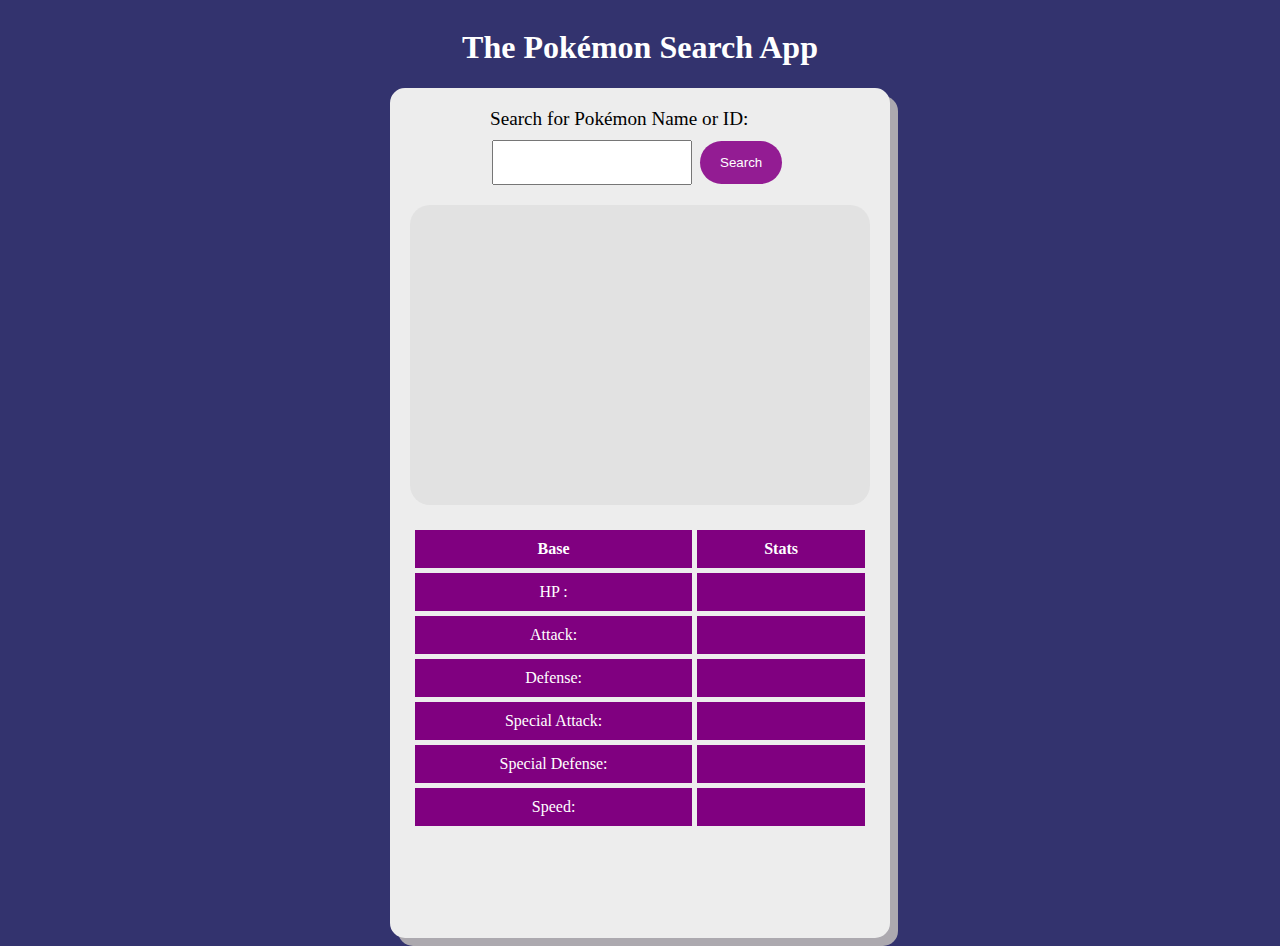
<file: index.html>
<!DOCTYPE html>
<html lang="fr">
  <head>
    <meta charset="utf-8">
    <meta http-equiv="X-UA-Compatible" content="IE-edge" />
    <meta name="viewport" content="width=device-width, initial-scale = 1.0">
    <title>The Pokémon Search App</title>
    <link rel="stylesheet" href="css/styles.css">
    
  </head>
  <body>
    <h1>The Pokémon Search App</h1>
    <div class="app-container">
      <div class="search-container">
        
        <form role="search">
          <label for="search-input">Search for Pokémon Name or ID:</label>
        <input id="search-input" required>
        <button type="button" id="search-button">Search</button>
        </form>
        </div>
      
      <div class="pokemon-container">
        <h3 id="pokemon-name"></h3>
        <h3 id="pokemon-id"></h3>
        <p id="weight"></p>
        <p id="height"></p>
        <div id="pkmn-image"></div>
        <div id="types"></div>
      </div>
      <div class="base-stats">
        <table>
          <thead>
            <tr>
              <th id="base">Base</th>

              <th id="stats">Stats</th>
            </tr>
              </thead>
                <tbody>
             <tr><td>HP :</td>
             <td id="hp"></td>
             </tr>
        <tr>
          <td>Attack:</td>
        <td id="attack"></td>
        </tr>
        <tr>
          <td>Defense:</td>
          <td id="defense"></td>
          </tr>
        <tr>
          <td >Special Attack:</td>
          <td id="special-attack"></td>
          </tr>
        <tr>
          <td >Special Defense:</td>
          <td id="special-defense"></td>
          </tr>
        <tr>
          <td >Speed:</td>
          <td id="speed"></td>
          </tr>
              </tbody>
        </table>
      </div>
    </div>
<script src="js/script.js"></script>
  </body>
  </html>
</file>
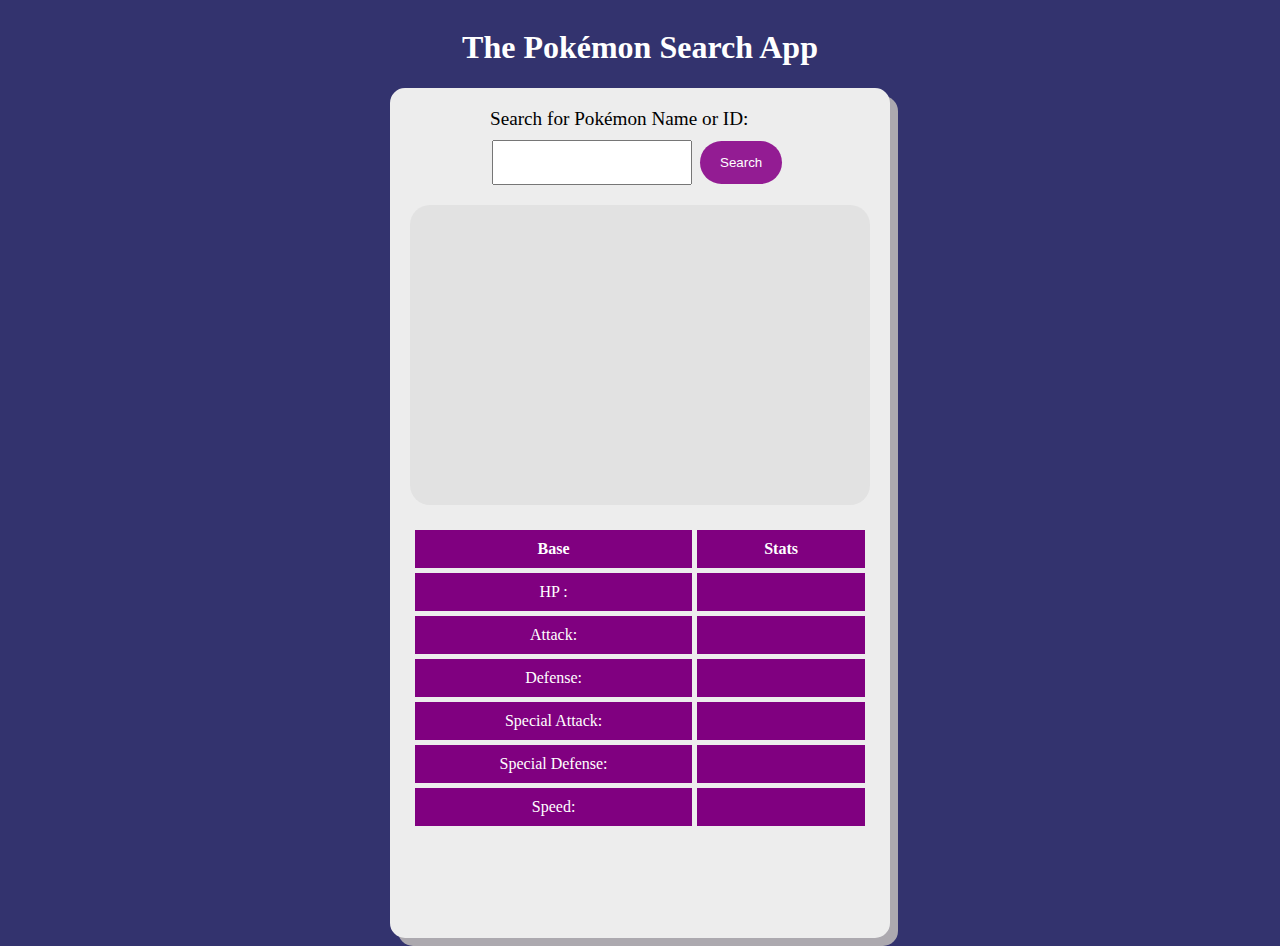
<file: pkmnSearchApp.html>
<!DOCTYPE html>
<html lang="fr">
  <head>
    <meta charset="utf-8">
    <meta http-equiv="X-UA-Compatible" content="IE-edge" />
    <meta name="viewport" content="width=device-width, initial-scale = 1.0">
    <title>The Pokémon Search App</title>
    <link rel="stylesheet" href="css/pkmnSearchAppStyles.css">
    
  </head>
  <body>
    <h1>The Pokémon Search App</h1>
    <div class="app-container">
      <div class="search-container">
        
        <form role="search">
          <label for="search-input">Search for Pokémon Name or ID:</label>
        <input id="search-input" required>
        <button type="button" id="search-button">Search</button>
        </form>
        </div>
      
      <div class="pokemon-container">
        <h3 id="pokemon-name"></h3>
        <h3 id="pokemon-id"></h3>
        <p id="weight"></p>
        <p id="height"></p>
        <div id="pkmn-image"></div>
        <div id="types"></div>
      </div>
      <div class="base-stats">
        <table>
          <thead>
            <tr>
              <th id="base">Base</th>

              <th id="stats">Stats</th>
            </tr>
              </thead>
                <tbody>
             <tr><td>HP :</td>
             <td id="hp"></td>
             </tr>
        <tr>
          <td>Attack:</td>
        <td id="attack"></td>
        </tr>
        <tr>
          <td>Defense:</td>
          <td id="defense"></td>
          </tr>
        <tr>
          <td >Special Attack:</td>
          <td id="special-attack"></td>
          </tr>
        <tr>
          <td >Special Defense:</td>
          <td id="special-defense"></td>
          </tr>
        <tr>
          <td >Speed:</td>
          <td id="speed"></td>
          </tr>
              </tbody>
        </table>
      </div>
    </div>
<script src="js/pkmnSearchAppScript.js"></script>
  </body>
  </html>
</file>
<file: css/styles.css>
*,
*::after,
*::before {
  box-sizing: border-box;
}

body {
  background: #33336e;
  display: flex;
  flex-direction: column;
  align-items: center;
  /*overflow: hidden;*/
  font-family: roboto;
  position: relative;
  color: white;
}

.app-container {
 background: rgb(237, 237, 237);
 border: solid 20px rgb(237, 237, 237); 
 border-radius: 15px;
 box-shadow: 8px 8px 0 rgba(185, 182, 182, 0.9);
 width: 500px;
 height: 850px;
}
.search-container {
  margin: 0 80px;
}

#search-input, #search-button {
  margin: 0 2px;
}

label {
  text-align: center;
  font-size: 1.2em;
  color: black;
}
#search-input {
  height: 45px;
  width: 200px;
  padding: 10px;
}
#search-button {
  border-radius: 22px;
  padding: 14px 20px;
  border: 0 ;
  color: white;
  background: rgb(147, 28, 147);
  cursor: pointer;
}

#search-button:hover {
  background: rgb(163, 10, 163);
}

#search-input, #search-button {
  margin-top: 10px;
}

.pokemon-container {
  background: rgb(226, 226, 226);
  height: 300px;
  color: black;
  /*display: flex;*/
  margin-top: 20px;
  /*gap: 1px;*/
  border-radius: 20px;
}

#pokemon-name {
  padding-top: 15px;
}

#pokemon-name, #pokemon-id {
  /*display: flex;*/
  margin-left: 20px; 
}

#weight, #height {
  /*display: flex;*/
  margin-top: 15px;
  margin-left: 20px; 
}

#pkmn-image {
  display: flex;
  justify-content: center;
  align-items: center;
  
}

#sprite {
  width: 180px;
  position: absolute;
}

#types {
  display: flex;
  margin-top: 80px;
  margin-left: 20px;
  position: absolute;
}

#types span {
  margin: 10px;
}

table {
  width: 100%;
  /*border-collapse: collapse;*/
  margin: 20px auto;
  /*background: purple;*/
  border-spacing: 5px 5px;;
}

th, td {
  background: purple;
  padding: 10px 40px;
  
  /*border: 10px solid #ddd;*/
}

td {
  text-align: center;
}
</file>
<file: css/pkmnSearchAppStyles.css>
*,
*::after,
*::before {
  box-sizing: border-box;
}

body {
  background: #33336e;
  display: flex;
  flex-direction: column;
  align-items: center;
  /*overflow: hidden;*/
  font-family: roboto;
  position: relative;
  color: white;
}

.app-container {
 background: rgb(237, 237, 237);
 border: solid 20px rgb(237, 237, 237); 
 border-radius: 15px;
 box-shadow: 8px 8px 0 rgba(185, 182, 182, 0.9);
 width: 500px;
 height: 850px;
}
.search-container {
  margin: 0 80px;
}

#search-input, #search-button {
  margin: 0 2px;
}

label {
  text-align: center;
  font-size: 1.2em;
  color: black;
}
#search-input {
  height: 45px;
  width: 200px;
  padding: 10px;
}
#search-button {
  border-radius: 22px;
  padding: 14px 20px;
  border: 0 ;
  color: white;
  background: rgb(147, 28, 147);
  cursor: pointer;
}

#search-button:hover {
  background: rgb(163, 10, 163);
}

#search-input, #search-button {
  margin-top: 10px;
}

.pokemon-container {
  background: rgb(226, 226, 226);
  height: 300px;
  color: black;
  /*display: flex;*/
  margin-top: 20px;
  /*gap: 1px;*/
  border-radius: 20px;
}

#pokemon-name {
  padding-top: 15px;
}

#pokemon-name, #pokemon-id {
  /*display: flex;*/
  margin-left: 20px; 
}

#weight, #height {
  /*display: flex;*/
  margin-top: 15px;
  margin-left: 20px; 
}

#pkmn-image {
  display: flex;
  justify-content: center;
  align-items: center;
  
}

#sprite {
  width: 180px;
  position: absolute;
}

#types {
  display: flex;
  margin-top: 80px;
  margin-left: 20px;
  position: absolute;
}

#types span {
  margin: 10px;
}

table {
  width: 100%;
  /*border-collapse: collapse;*/
  margin: 20px auto;
  /*background: purple;*/
  border-spacing: 5px 5px;;
}

th, td {
  background: purple;
  padding: 10px 40px;
  
  /*border: 10px solid #ddd;*/
}

td {
  text-align: center;
}
</file>
